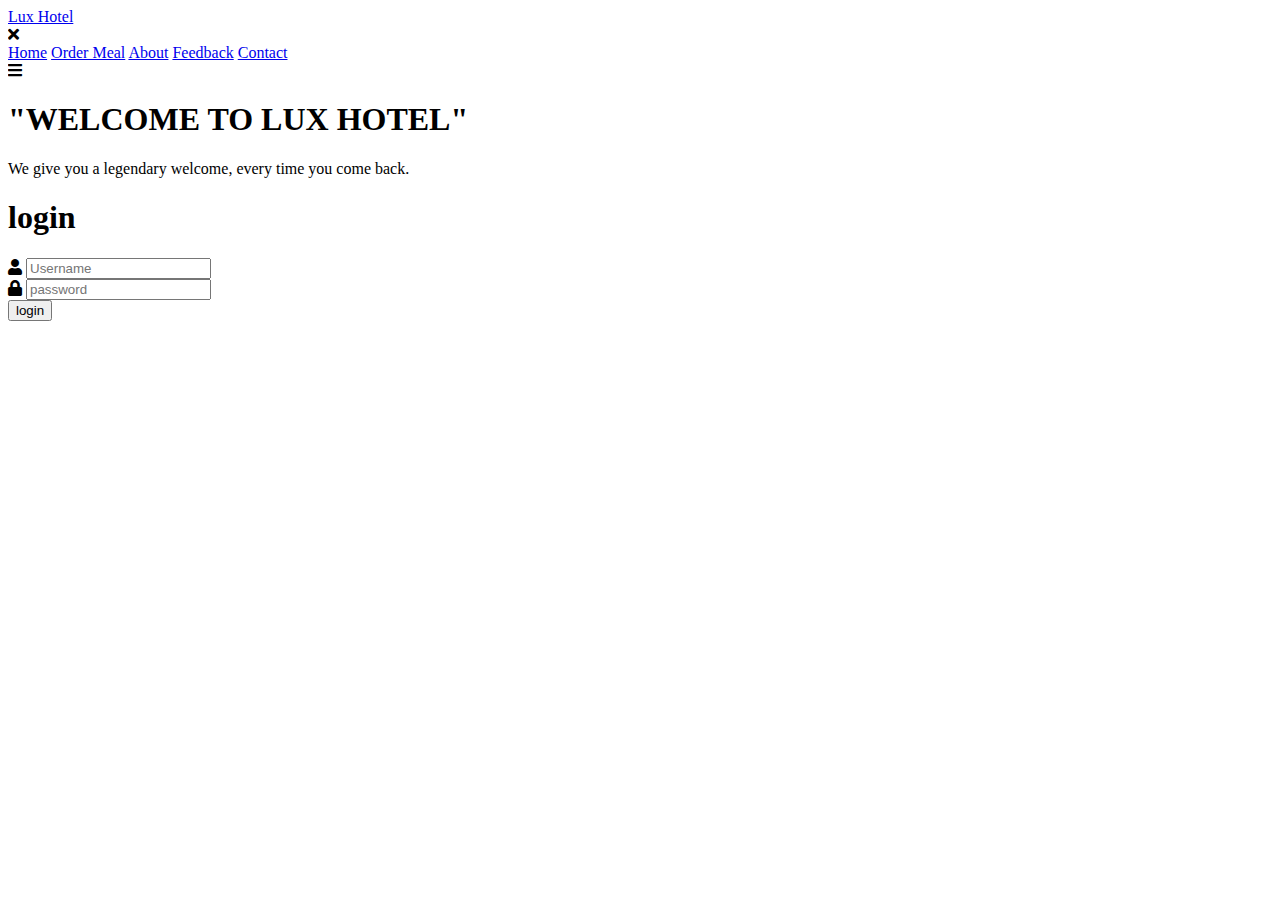
<file: Lux-Hotel-main/Lux Hotel/html/index.html>
<!DOCTYPE html>
<html>
  <head>
    <meta charset="utf-8">
    <meta name="viewport" content="width=device-width, initial-scale=1.0">
    <title>Lux Hotel</title>
    <link rel="stylesheet" href="C:\Users\madzi\3D Objects\GROUP 35 FINAL\css\index.css">
    <link rel="stylesheet" href="https://cdnjs.cloudflare.com/ajax/libs/font-awesome/5.15.1/css/all.min.css">
  </head>
  <body>

    <header>
      <a href="#" class="brand">Lux Hotel</a>


      <div class="menu">
        <div class="btn">
          <i class="fas fa-times close-btn"></i>
        </div>
        <a href="C:\Users\madzi\3D Objects\GROUP 35 FINAL\html\index.html">Home</a>
        <a href="C:\Users\madzi\3D Objects\GROUP 35 FINAL\html\Order Food.html">Order Meal</a>
        <a href="C:\Users\madzi\3D Objects\GROUP 35 FINAL\html\About Us.html">About</a>
        <a href="C:\Users\madzi\3D Objects\GROUP 35 FINAL\html\Feedback.html">Feedback</a>
        <a href="C:\Users\madzi\3D Objects\GROUP 35 FINAL\html\Contact Us.html">Contact</a>
        



      </div>
      <div class="btn">
        <i class="fas fa-bars menu-btn"></i>
      </div>
    </header>
    <section class="section-main">
      <h1>"WELCOME TO LUX HOTEL"</h1>
        <p>We give you a legendary welcome, every time you come back.</p>
    </section>


    <script type="text/javascript">
    //javascript for navigation bar effect on scroll
    window.addEventListener("scroll", function(){
      var header = document.querySelector("header");
      header.classList.toggle('sticky', window.scrollY > 0);
    });

    //javascript for responsive navigation sidebar menu
    var menu = document.querySelector('.menu');
    var menuBtn = document.querySelector('.menu-btn');
    var closeBtn = document.querySelector('.close-btn');

    menuBtn.addEventListener("click", () => {
      menu.classList.add('active');
    });

    closeBtn.addEventListener("click", () => {
      menu.classList.remove('active');
    });
    </script>

    <div class="container">
      <div class="header">
        <h1>login</h1>
      </div>
      <div class="main">
        <form>
          <span>
            <i class="fa fa-user"></i>
            <input type="text" placeholder="Username" name="">
          </span><br>
          <span>
            <i class="fa fa-lock"></i>
            <input type="password" placeholder="password" name="">
          </span><br>
            <button>login</button>

        </form>
      </div>
    </div>

  </body>
</html>
</file>
